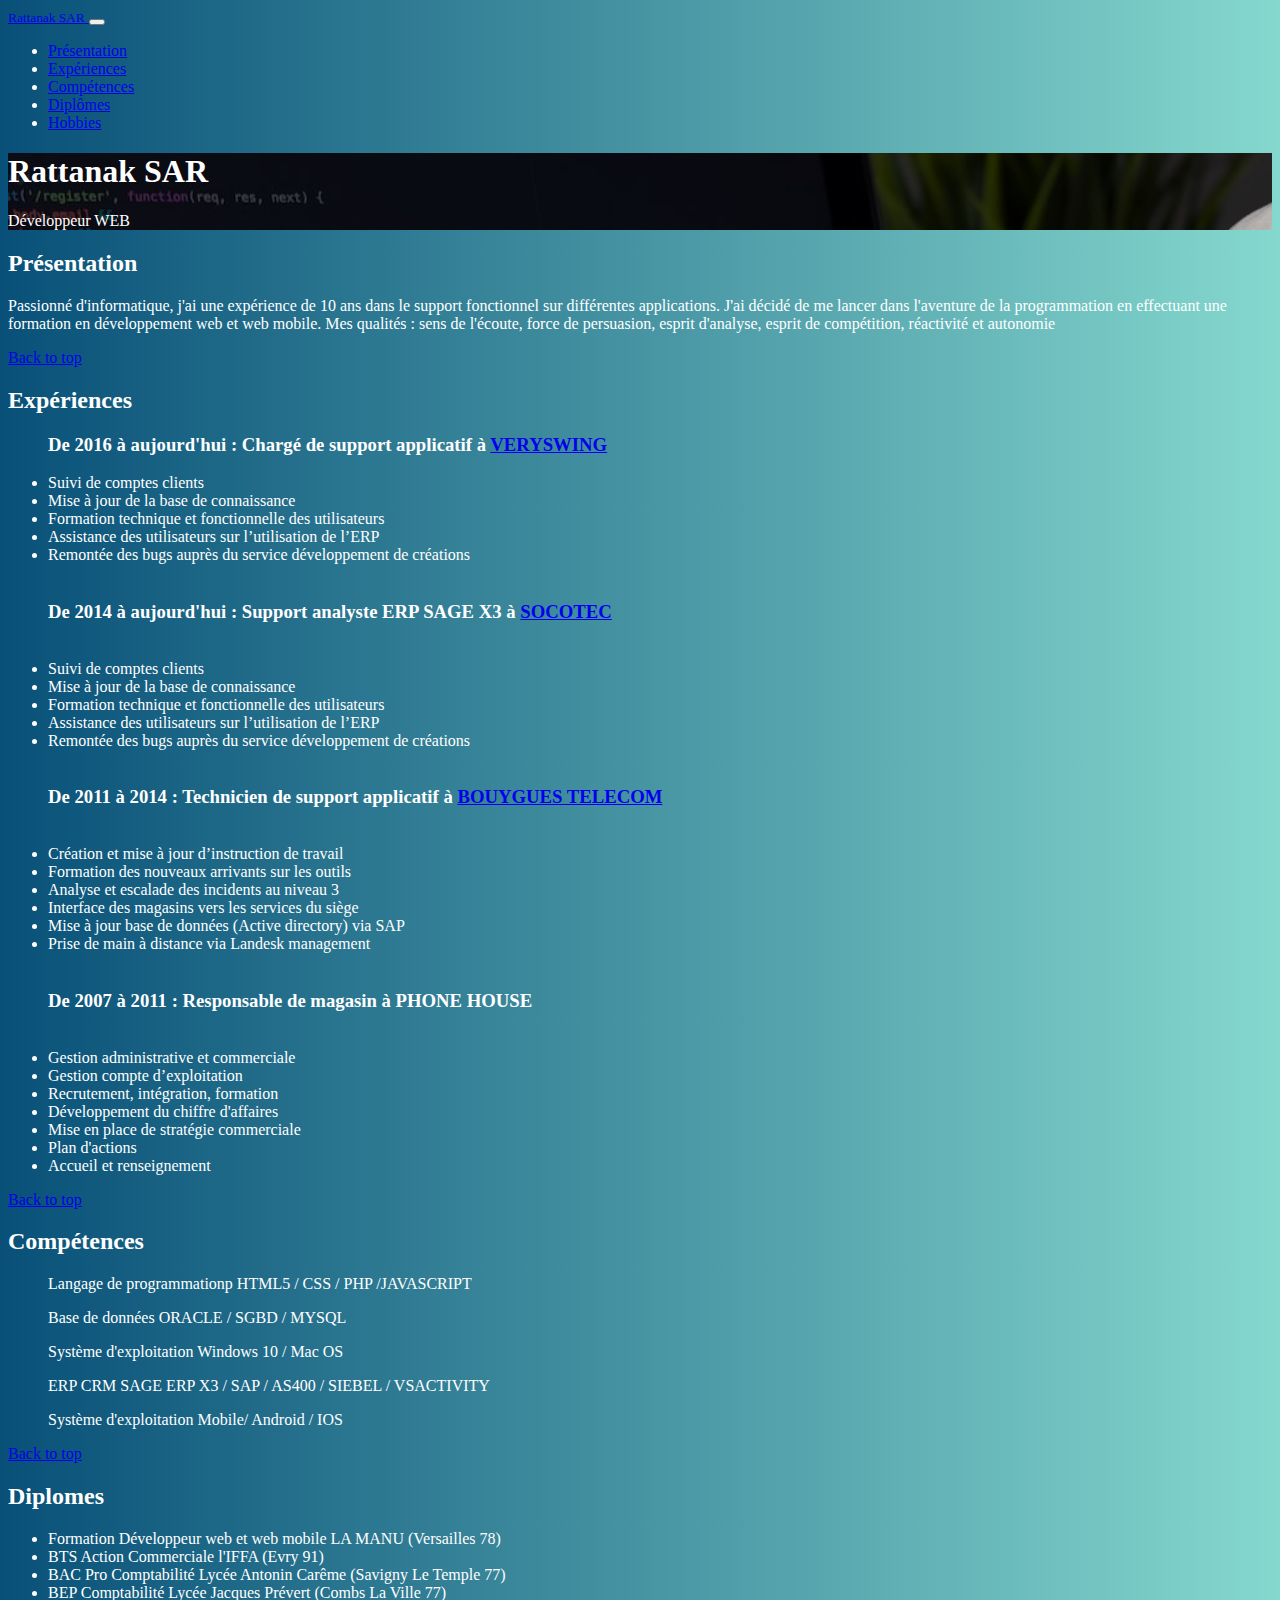
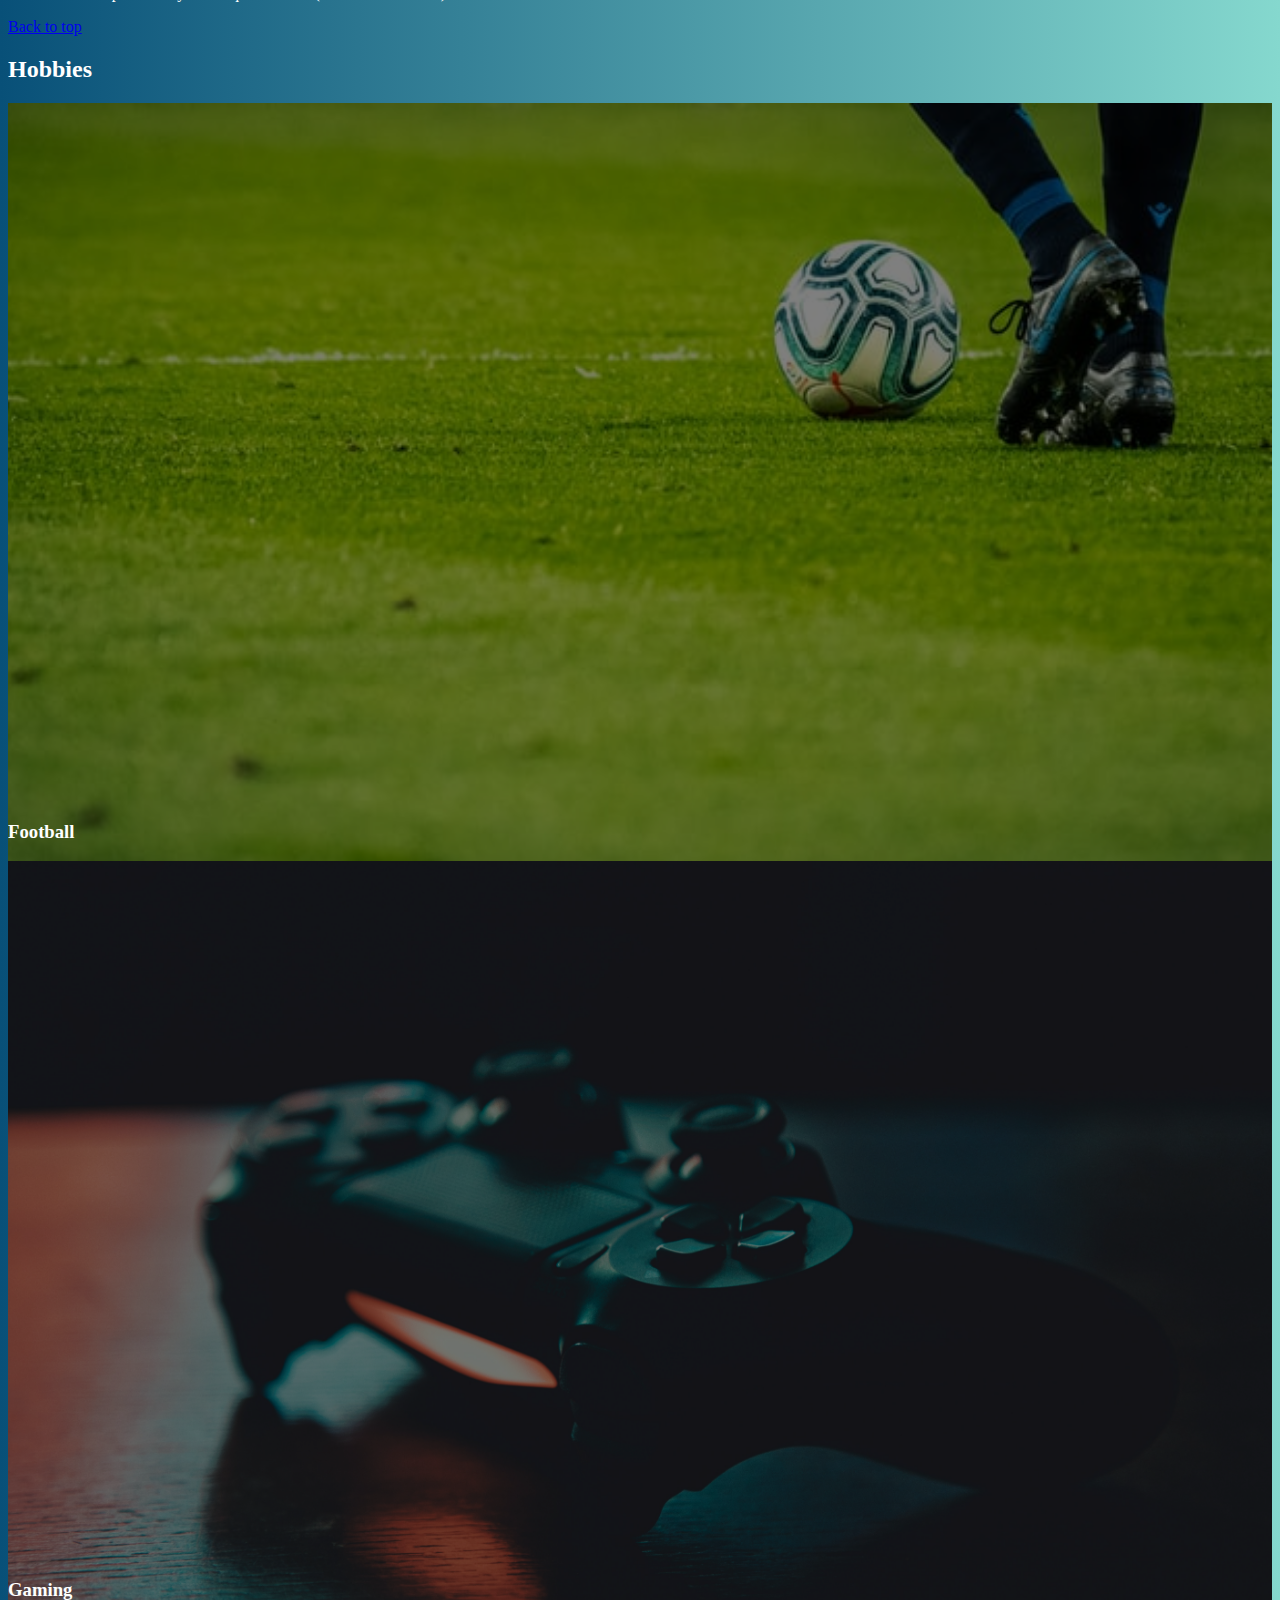
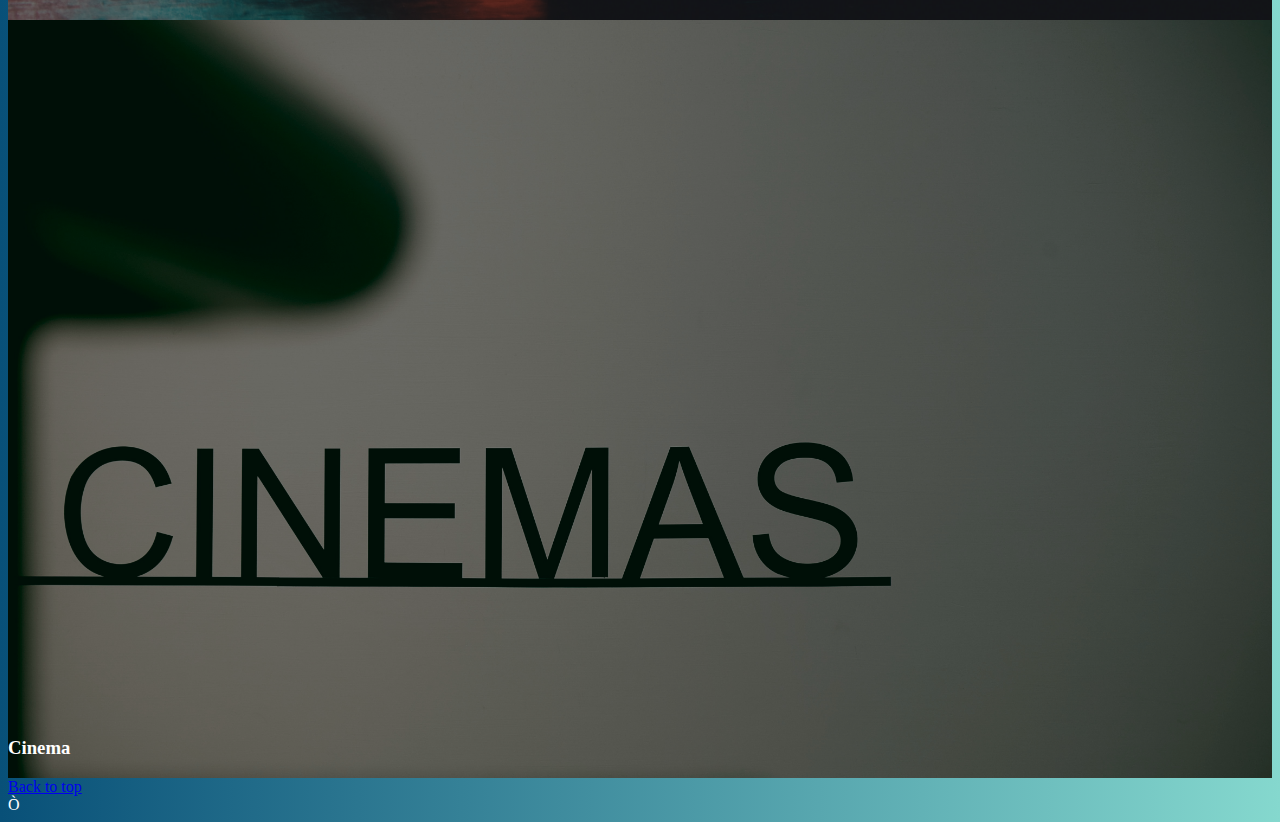
<file: index.html>
<!DOCTYPE html>
<html lang="fr">
  <head>
    <meta charset="UTF-8" />
    <meta name="viewport" content="width=device-width, initial-scale=1.0" />
    <link href="https://cdn.jsdelivr.net/npm/bootstrap@5.0.0-beta3/dist/css/bootstrap.min.css" rel="stylesheet" integrity="sha384-eOJMYsd53ii+scO/bJGFsiCZc+5NDVN2yr8+0RDqr0Ql0h+rP48ckxlpbzKgwra6" crossorigin="anonymous">
    <script src="https://cdn.jsdelivr.net/npm/bootstrap@5.0.0-beta3/dist/js/bootstrap.bundle.min.js" integrity="sha384-JEW9xMcG8R+pH31jmWH6WWP0WintQrMb4s7ZOdauHnUtxwoG2vI5DkLtS3qm9Ekf" crossorigin="anonymous"></script>
    <link rel="stylesheet" href="CV Boostrap.css"/>
    </head>
    <body>
      <header class="header fixed-top">
        <nav class="navbar navbar-expand-lg navbar-light bg-white shadow-sm py-3">
          <div class="container">
            <a class="navbar-brand" href="#">
              <small class="font-weight-bold mb-0 text-uppercase">Rattanak SAR</small>
            </a>
            <button class="navbar-toggler navbar-toggler-right" type="button" data-bs-toggle="collapse" data-bs-target="#navbarNav" aria-controls="navbarSupportedContent" aria-expanded="false" aria-label="Toggle navigation">
              <span class="navbar-toggler-icon"></span>
            </button>

            <div class="collapse navbar-collapse" id="navbarNav">
              <ul class="navbar-nav ml-auto">
                <li class="nav-item active">
                  <a class="nav-link scroll-link" href="#one">Présentation<span class="sr-only"></span></a>
                </li>
                <li class="nav-item">
                  <a class="nav-link scroll-link" href="#two">Expériences</a>
                </li>
                <li class="nav-item">
                  <a class="nav-link scroll-link" href="#three">Compétences</a>
                </li>
                <li class="nav-item">
                  <a class="nav-link scroll-link" href="#four">Diplômes</a>
                <li class="nav-item">
                    <a class="nav-link scroll-link" href="#five">Hobbies</a>
                </li>
              </ul>
            </div>
          </div>
        </nav>
      </header>     
        <!-- Demo header-->
            <section class="py-5 header text-center text-white mt-5" id="hero">
                <div class="container py-5 text-white">
            <header class="py-5 my-lg-5">
        <h1 class="display-4">Rattanak SAR</h1>
            <p class="h4">Développeur WEB</p>
        </p>
      </header>
    </div>
    </section>
  
  <!-- Demo section 1 -->
    <section class="py-5 d-flex align-items-center" id="one">
        <div class="container py-5">
            <div class="row text-center">
        <div class="col-lg-9 mx-auto">
          <h2 class="h1 mb-4">Présentation</h2>
            Passionné d'informatique, j'ai une expérience de 10 ans dans le support fonctionnel sur différentes applications.
            J'ai décidé de me lancer dans l'aventure de la programmation en effectuant une formation en développement web et web mobile.
            Mes qualités : sens de l'écoute, force de persuasion, esprit d'analyse, esprit de compétition, réactivité et autonomie</p>
          <!-- Scroll to top -->
          <a class="btn btn-outline-light px-4 rounded-0 scroll-top" href="#">Back to top</a>
        </div>
        </div>
    </section>
  
  <!-- Demo section 2-->
    <section class="py-5 d-flex align-items-center" id="two">
        <div class="container py-5">
            <div class="row text-center">
        <div class="col-lg-9 mx-auto">
        <h2 class="h1 mb-4">Expériences</h2>
        <ul>
            <h3>De 2016 à aujourd'hui : Chargé de support applicatif à <a href="https://www.veryswing.com/">VERYSWING</a></h3>
            <li>Suivi de comptes clients</li>
            <li>Mise à jour de la base de connaissance</li>
            <li>Formation technique et fonctionnelle des utilisateurs</li>
            <li>Assistance des utilisateurs sur l’utilisation de l’ERP</li>
            <li>Remontée des bugs auprès du service développement de créations</li><br>
          </ul>
          <ul>
            <h3>De 2014 à aujourd'hui : Support analyste ERP SAGE X3 à <a href="https://www.socotec.fr">SOCOTEC</a></h3><br>
            <li>Suivi de comptes clients</li>
            <li>Mise à jour de la base de connaissance</li>
            <li>Formation technique et fonctionnelle des utilisateurs</li>
            <li>Assistance des utilisateurs sur l’utilisation de l’ERP</li>
            <li>Remontée des bugs auprès du service développement de créations</li><br>
          </ul>
          <ul>
            <h3>De 2011 à 2014 : Technicien de support applicatif à <a href="https://bouyguestelecom.fr">BOUYGUES TELECOM</a></h3><br>
            <li>Création et mise à jour d’instruction de travail</li>
            <li>Formation des nouveaux arrivants sur les outils</li>
            <li>Analyse et escalade des incidents au niveau 3</li>
            <li>Interface des magasins vers les services du siège</li>
            <li>Mise à jour base de données (Active directory) via SAP</li>
            <li>Prise de main à distance via Landesk management</li><br>
          </ul>
          <ul>
            <h3> De 2007 à 2011 : Responsable de magasin à PHONE HOUSE</h3><br>
            <li>Gestion administrative et commerciale</li>
            <li>Gestion compte d’exploitation</li>
            <li>Recrutement, intégration, formation</li>
            <li>Développement du chiffre d'affaires</li>  
            <li>Mise en place de stratégie commerciale</li>
            <li>Plan d'actions</li>
            <li>Accueil et renseignement</li>
          </ul>
        <a class="btn btn-outline-light px-4 rounded-0 scroll-top" href="#hero">Back to top</a>
    </section>
    <section class="py-5 d-flex align-items-center" id="three">
        <div class="container py-5">
            <div class="row text-center">
        <div class="col-lg-9 mx-auto">
          <h2 class="h1 mb-4">Compétences</h2>
          <ul>
            <p class="H4">Langage de programmationp HTML5 / CSS / PHP /JAVASCRIPT</p>
            <p class="H4">Base de données ORACLE  / SGBD / MYSQL</p>
            <p class="H4">Système d'exploitation Windows 10 / Mac OS</p>
            <p class="H4">ERP CRM SAGE ERP X3 / SAP / AS400 / SIEBEL / VSACTIVITY</p>
            <p class="H4">Système d'exploitation Mobile/ Android / IOS </p>
         </ul>
          <a class="btn btn-outline-light px-4 rounded-0 scroll-top" href="#hero">Back to top</a>
        </div>
        </div>
    </section>
  
  <!-- Demo section 4 -->
    <section class="py-5 d-flex align-items-center" id="four">
        <div class="container py-5">
            <div class="row text-center">
        <div class="col-lg-9 mx-auto">
          <h2 class="h1 mb-4">Diplomes</h2>
          <p class="font-italic mb-4 text-muted">
            <ul>
                <li>Formation Développeur web et web mobile LA MANU (Versailles 78)</li>
                <li>BTS Action Commerciale l'IFFA (Evry 91)</li>
                <li>BAC Pro Comptabilité Lycée Antonin Carême (Savigny Le Temple 77)</li>
                <li>BEP Comptabilité Lycée Jacques Prévert (Combs La Ville 77)</li>
            </ul>
          <!-- Scroll to top -->
          <a class="btn btn-outline-light px-4 rounded-0 scroll-top" href="#hero">Back to top</a>
        </div>
        </div>
    </section>
<!--Demo section 5-->
    <section class="py-5 d-flex align-items-center" id="five">
        <div class="container py-5">
        <div class="row text-center">
        <div class="col-lg-9 mx-auto">
          <h2 class="h1 mb-4">Hobbies</h2>
          <div class="py-5">
            <div class="row">
              <div class="col-lg-4 mb-3 mb-lg-0">
                <div class="hover hover-1 text-white rounded"><img src="soccer.jpg" alt="">
                  <div class="hover-overlay"></div>
                  <div class="hover-1-content px-5 py-4">
                    <h3 class="hover-1-title text-uppercase font-weight-bold mb-0"> <span class="font-weight-light">Football</span></h3>
                  </div>
                </div>
              </div>
              <div class="col-lg-4">
                <div class="hover hover-1 text-white rounded"><img src="gaming.jpg" alt="">
                  <div class="hover-overlay"></div>
                  <div class="hover-1-content px-5 py-4">
                    <h3 class="hover-1-title text-uppercase font-weight-bold mb-0"> <span class="font-weight-light">Gaming</span></h3>
                  </div>
                </div>
              </div>
              <div class="col-lg-4">
                <div class="hover hover-1 text-white rounded"><img src="cinema.jpg" alt="">
                  <div class="hover-overlay"></div>
                  <div class="hover-1-content px-5 py-4">
                    <h3 class="hover-1-title text-uppercase font-weight-bold mb-0"> <span class="font-weight-light">Cinema</span></h3>
                  </div>
                </div>
              </div>
            </div>
          </div>
          <a class="btn btn-outline-light px-4 rounded-0 scroll-top" href="#hero">Back to top</a>
        </div>
        </div>
    </section>Ò
  </body>
  </html>
</file>
<file: CV Boostrap.css>
body {
    background: linear-gradient(to right, #085078, #85d8ce); /* W3C, IE 10+/ Edge, Firefox 16+, Chrome 26+, Opera 12+, Safari 7+ */
    color: #fff;
    scroll-behavior: smooth;
    font-family: 'Avenir Next';
}
section:first-of-type {
    background:url(Rattanak.png)no-repeat center fixed;
}
.hover {
    overflow: hidden;
    position: relative;
    padding-bottom: 60%;
  }
  
  .hover-overlay {
    width: 100%;
    height: 100%;
    position: absolute;
    top: 0;
    left: 0;
    z-index: 90;
    transition: all 0.4s;
  }
  
  .hover img {
    width: 100%;
    position: absolute;
    top: 0;
    left: 0;
    transition: all 0.3s;
  }
  
  .hover-content {
    position: relative;
    z-index: 99;
  }

  .hover-1 img {
    width: 105%;
    position: absolute;
    top: 0;
    left: -5%;
    transition: all 0.3s;
  }
  
  .hover-1-content {
    position: absolute;
    bottom: 0;
    left: 0;
    z-index: 99;
    transition: all 0.4s;
  }
  
  .hover-1 .hover-overlay {
    background: rgba(0, 0, 0, 0.5);
  }
  
  .hover-1-description {
    transform: translateY(0.5rem);
    transition: all 0.4s;
    opacity: 0;
  }

  .hover-1:hover .hover-1-content {
    bottom: 2rem;
  }
  
  .hover-1:hover .hover-1-description {
    opacity: 1;
    transform: none;
  }
  
  .hover-1:hover img {
    right: 0;
  }
  
  .hover-1:hover .hover-overlay {
    opacity: 0;
  }
  .nav-link:hover, .nav-link:focus {
    color: #f2709c;
}
</file>
